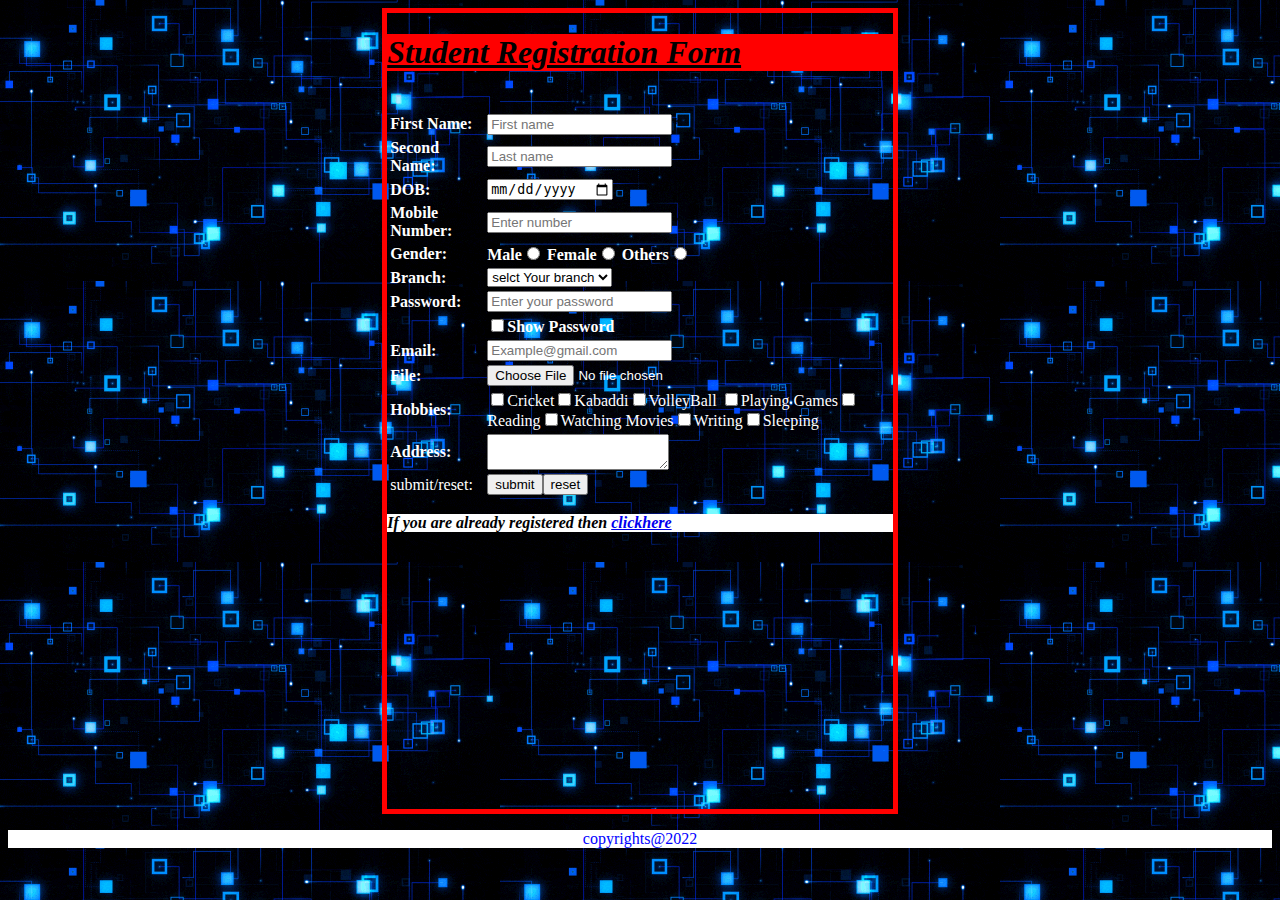
<file: form.html>
<html>
    <head>
        <link rel="stylesheet" href="form.css">
        <title>Form Using DOM</title>
        <script type="text/javascript">
            function validate(){
                var fn=document.getElementById("first").value;
                var sn=document.getElementById("second").value;
                var mn=document.getElementById("num").value;
                if(fn.length<4  || sn.length<2 || mn.length<10)
                {
                    document.getElementById("first").style.border="4px solid red";
                    document.getElementById("l").style.visibility="visible";
                    document.getElementById("second").style.border="5px solid red";
                    document.getElementById("l1").style.visibility="visible";
                    document.getElementById("pswd").style.border="5px solid red";
                    document.getElementById("l2").style.visibility="visible";
                    document.getElementById("email").style.border="5px solid red";
                    document.getElementById("l3").style.visibility="visible";
                    return false;
                }
                else{
                    return true;
                }
            }
            function change()
            {
                document.getElementById("i").src="CSE.png";
            }
            function unchange()
            {
                document.getElementById("i").src="logo.png";
            }
            function myfunction()
            {
                var x=document.getElementById("pass");
                if(x.type === "password")
                {
                    x.type="text";   
                }
                else{
                    x.type="password";
                }
            }
        </script>
    </head>
    <body background="form.gif">
        <center>
        <div>
            <form action="/karthik.php" method="post" onsubmit=" return validate();" id="f">
           <table>
            <h1><u><b>Student Registration Form</b></u></h1>
            <tr><td style="color: white;"><b>First Name:</b></td><td><input type="text" placeholder="First name" id="first" required>*<label id="l" style="color: red;visibility: hidden;">Invalid Data!!!</label>
            </td></tr>
            <tr><td style="color: white;"><b>Second Name:</b></td><td><input type="text" placeholder="Last name" id="second" required>*<label id="l1" style="color: red;visibility: hidden;">Invalid Data!!!</label>
            </td></tr>
            <tr><td style="color: white;"><b>DOB:</b></td><td><input type="date"></td></tr>
            <tr><td style="color: white;"><b>Mobile Number:</b></td><td><input type="number" placeholder="Enter number" id="num" required>*
            </td></tr>
            <tr><td style="color: white;"><b>Gender:</b></td><td style="color: white;"><b>Male</b><input type="radio" name="a">
                <b>Female</b><input type="radio" name="a">
                <b>Others</b><input type="radio" name="a"></td></tr>
            <tr><td style="color: white;"><b>Branch:</b><td><select>
               <option>selct Your branch</option>
                <option>CSE</option>
                <option>ECE</option>
                <option>EEE</option>
                <option>MECH</option>
                <option>CHEM</option>
                <option>MME</option>
                <option >CIVIL</option></select></td></tr>
                <tr><td style="color: white;"><b>Password:</b> </td><td><input type="password" placeholder="Enter your password" id="pass" required>*<label id="l2" style="color: red;visibility: hidden;">Invalid Data!!!</label></td></tr>
                <tr><td></td><td style="color: white;"><input type="checkbox" id="cb" onclick="myfunction()"><b>Show Password</b></td></tr>
                <tr><td style="color: white;"><b>Email:</b> <td><input type="email" id="e" placeholder="Example@gmail.com" required><label id="l3" style="color: red;visibility: hidden;">Invalid Email Id!!!</label></td></tr>
                <tr><td style="color: white;"><b>File:</b> <td><input type="file" id="f" style="color: white;"></td></tr>
                <tr><td style="color: white;"><b>Hobbies:</b><td style="color: white;"><input type="checkbox" >Cricket<input type="checkbox" style="color: white;">Kabaddi<input type="checkbox" style="color: white;">VolleyBall
                <input type="checkbox" style="color: white;">Playing Games<input type="checkbox" style="color: white;">
                Reading<input type="checkbox" style="color: white;">Watching Movies<input type="checkbox" style="color: white;">Writing<input type="checkbox" style="color: white;">Sleeping</td></tr>
                <tr><td style="color: white;"><b>Address:</b> <td><textarea name="massage"></textarea></td></tr><br>
                <tr><td style="color: white;"> <label>submit/reset:</label></td> <td><input type="submit" value="submit"><input type="reset" value="reset"></td></tr>
            </table>
            <p style="background-color: white;"><b>If you are already registered then </b> <a href="login1.html" ><b>clickhere</b></a></p>
        </form>
        </div>
        <footer style="background-color: white"><p style="color: blue;">copyrights@2022</p></footer>
    </center>
    </body>
</html>
</file>
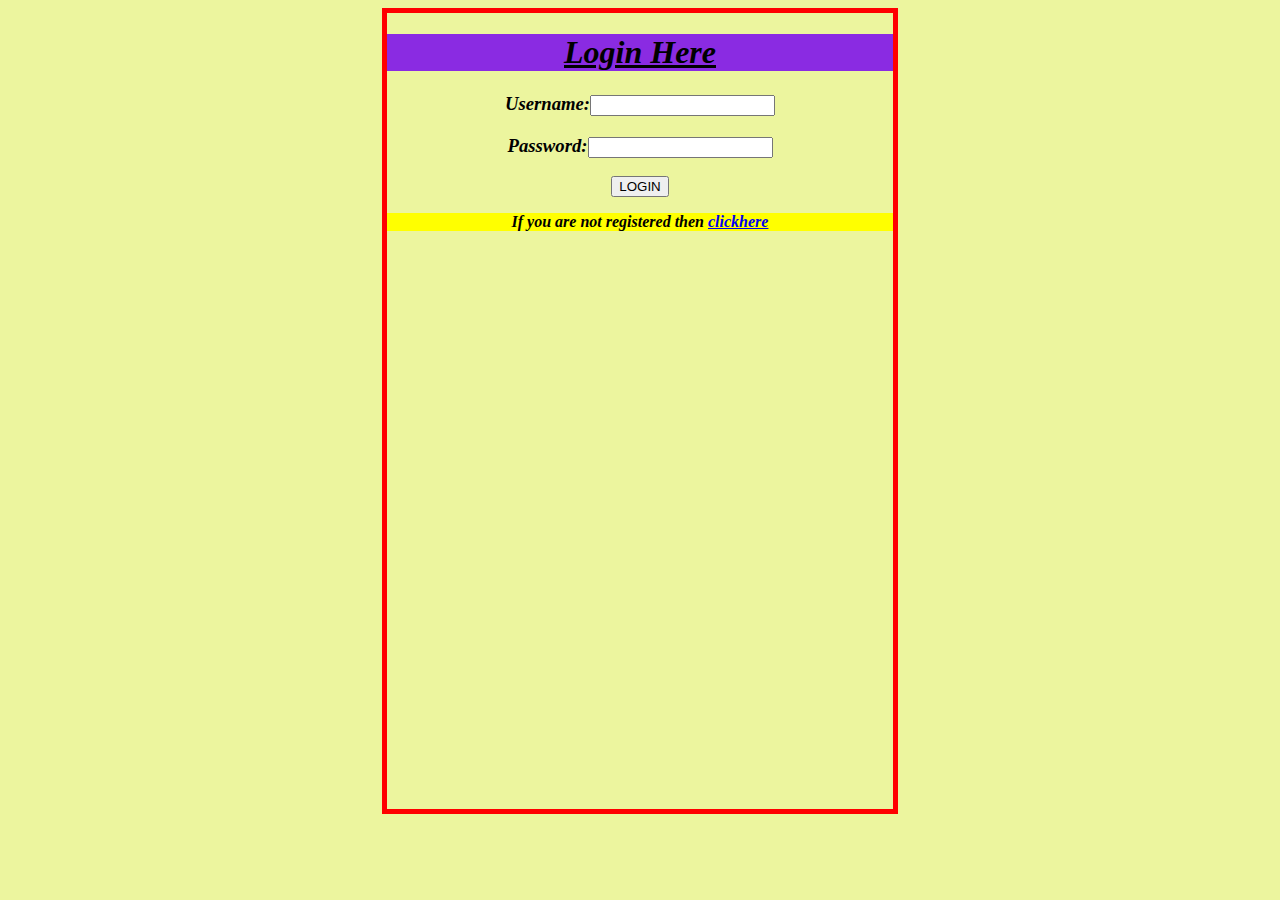
<file: login1.html>
<html>
    <head>
        <style>
            div{
                background-color: lightblue;
                width: 40%;
                height: 90%;
                border: 5px solid red;
                font-style:italic;
                background: transparent;
            }
            body{
                background-color: rgb(236, 245, 158);
            }
        </style>
        <title>Login Page</title>
    </head>
    <body>
        <center>
            <div>
            <h1 style="background-color: blueviolet;"><b><u>Login Here</u></b></h1>
            <h3><b>Username:</b><input type="text"></h3>
            <h3><b>Password:</b><input type="password"></h3>
            <input type="submit" value="LOGIN">
            <p style="background-color: yellow;"><b>If you are not registered then </b><a href="form.html" ><b>clickhere</b></a></p>
            </div>
        </center>
    </body>
</html>
</file>
<file: form.css>
div{
    text-align:justify;
    background-color: lightblue;
    width: 40%;
    height: 90%;
    border: 5px solid red;
    font-style:italic;
    background: transparent;
}
h1{
    background-color: red;
}
</file>
